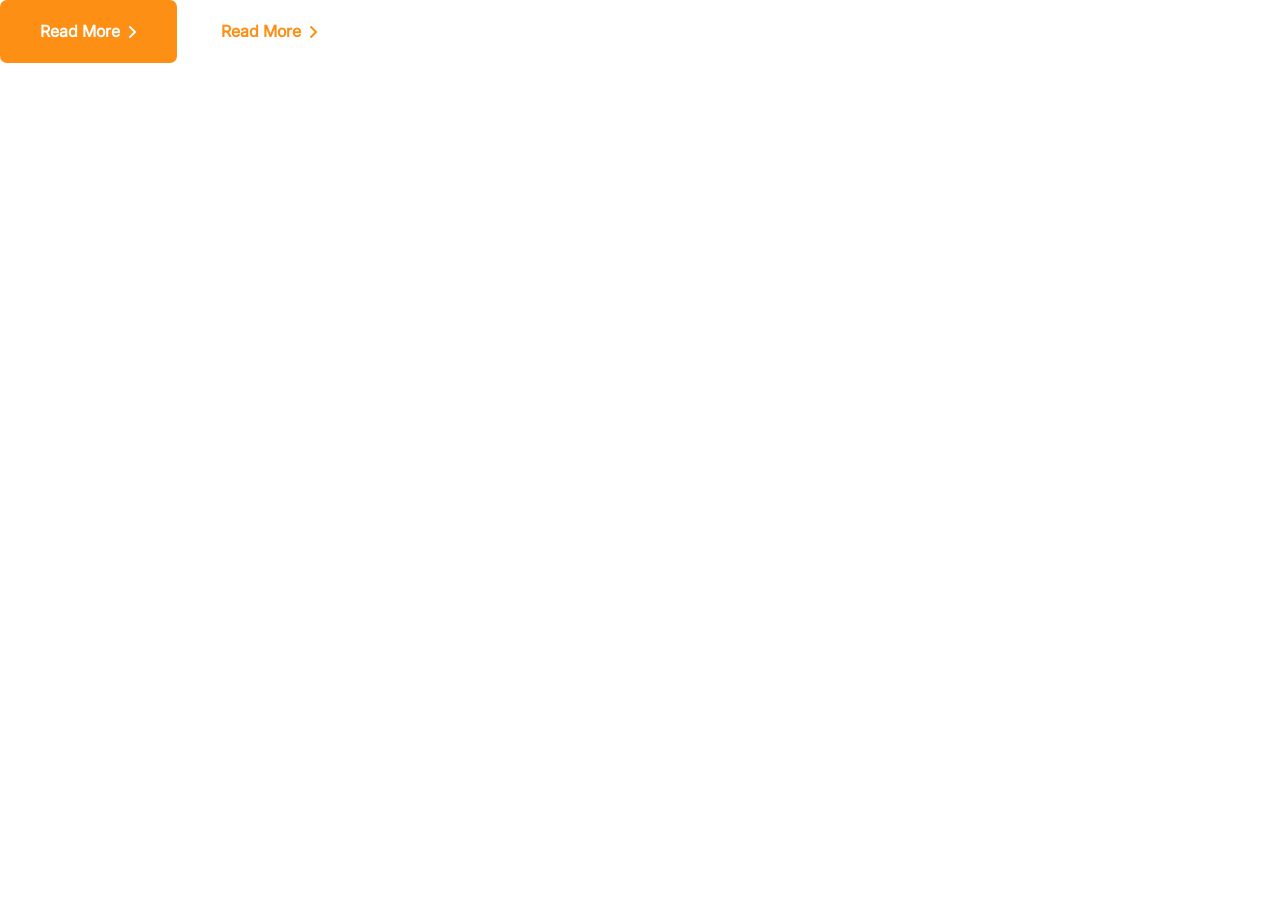
<file: random.html>
<!DOCTYPE html>
<html lang="en">
<head>
    <meta charset="UTF-8">
    <meta name="viewport" content="width=device-width, initial-scale=1.0">
    <title>Document</title>
    <link rel="stylesheet" href="assets/css/all.min.css">
    <link rel="stylesheet" href="assets/css/backtotop.css">
    <link rel="stylesheet" href="assets/css/nice-select.css">
    <link rel="stylesheet" href="assets/css/slick.css">
    <link rel="stylesheet" href="assets/css/slick-theme.css">
    <link rel="stylesheet" href="assets/scss/main.css">
</head>
<body>
    <!-- back to top start -->
   <div class="progress-wrap">
      <svg class="progress-circle svg-content" width="100%" height="100%" viewBox="-1 -1 102 102">
         <path d="M50,1 a49,49 0 0,1 0,98 a49,49 0 0,1 0,-98" />
      </svg>
   </div>
   <!-- back to top end -->
    <header></header>
    <main>
      <button class="orrange-btn"><a href="#" >Read More</a><i class="fa-solid fa-angle-right"></i></button>
      <button class="white-btn"><a href="#" >Read More</a><i class="fa-solid fa-angle-right"></i></button>
</div>
    </main>
    <footer></footer>
    <!-- JS here -->
   <script src="assets/js/vendor/jquery.js"></script>
   <script src="assets/js/vendor/waypoints.js"></script>
   <script src="assets/js/backtotop.js"></script>
   <script src="assets/js/nice-select.js"></script>
   <script src="assets/js/wow.js"></script>
   <script src="assets/js/slick.min.js"></script>
   <script src="assets/js/main.js"></script>
</body>
</html>
</file>
<file: assets/css/backtotop.css>
.progress-wrap {
    position: fixed;
    right: 50px;
    bottom: 50px;
    height: 46px;
    width: 46px;
    cursor: pointer;
    display: block;
    border-radius: 50px;
    box-shadow: inset  0 0 0 2px rgba(95, 58, 252,0.2);
    z-index: 99;
    opacity: 0;
    visibility: hidden;
    transform: translateY(15px);
    -webkit-transition: all 200ms linear;
    transition: all 200ms linear;
  }
  
  .progress-wrap.active-progress {
    opacity: 1;
    visibility: visible;
    transform: translateY(0);
  }
  
  .progress-wrap::after {
    position: absolute;
    font-family: "Font Awesome 5 Free";
    content: "\f004";
    text-align: center;
    line-height: 46px;
    font-size: 20px;
    color: #2c3941;
    left: 0;
    top: 0;
    height: 46px;
    width: 46px;
    cursor: pointer;
    display: block;
    z-index: 1;
    -webkit-transition: all 200ms linear;
    transition: all 200ms linear;
  }


  
  .progress-wrap svg path { 
    fill: none; 
  }
  
  .progress-wrap svg.progress-circle path {
    stroke: #2c3941;
    stroke-width: 4;
    box-sizing:border-box;
    -webkit-transition: all 200ms linear;
    transition: all 200ms linear;
  }
</file>
<file: assets/css/nice-select.css>
.nice-select {
	-webkit-tap-highlight-color: transparent;
	background-color: #fff;
	border-radius: 5px;
	border: solid 1px #e8e8e8;
	box-sizing: border-box;
	clear: both;
	cursor: pointer;
	display: block;
	float: left;
	font-family: inherit;
	font-size: 14px;
	font-weight: normal;
	height: 42px;
	line-height: 40px;
	outline: none;
	padding-left: 18px;
	padding-right: 30px;
	position: relative;
	text-align: left !important;
	-webkit-transition: all 0.2s ease-in-out;
	transition: all 0.2s ease-in-out;
	-webkit-user-select: none;
	-moz-user-select: none;
	-ms-user-select: none;
	user-select: none;
	white-space: nowrap;
	width: auto;
}

.nice-select:hover {
	border-color: #dbdbdb;
}

.nice-select:active,
.nice-select.open,
.nice-select:focus {
	border-color: #999;
}

.nice-select:after {
	border-bottom: 2px solid #999;
	border-right: 2px solid #999;
	content: '';
	display: block;
	height: 5px;
	margin-top: -4px;
	pointer-events: none;
	position: absolute;
	right: 12px;
	top: 50%;
	-webkit-transform-origin: 66% 66%;
	-ms-transform-origin: 66% 66%;
	transform-origin: 66% 66%;
	-webkit-transform: rotate(45deg);
	-ms-transform: rotate(45deg);
	transform: rotate(45deg);
	-webkit-transition: all 0.15s ease-in-out;
	transition: all 0.15s ease-in-out;
	width: 5px;
}

.nice-select.open:after {
	-webkit-transform: rotate(-135deg);
	-ms-transform: rotate(-135deg);
	transform: rotate(-135deg);
}

.nice-select.open .list {
	opacity: 1;
	pointer-events: auto;
	-webkit-transform: scale(1) translateY(0);
	-ms-transform: scale(1) translateY(0);
	transform: scale(1) translateY(0);
}

.nice-select.disabled {
	border-color: #ededed;
	color: #999;
	pointer-events: none;
}

.nice-select.disabled:after {
	border-color: #cccccc;
}

.nice-select.wide {
	width: 100%;
}

.nice-select.wide .list {
	left: 0 !important;
	right: 0 !important;
}

.nice-select.right {
	float: right;
}

.nice-select.right .list {
	left: auto;
	right: 0;
}

.nice-select.small {
	font-size: 12px;
	height: 36px;
	line-height: 34px;
}

.nice-select.small:after {
	height: 4px;
	width: 4px;
}

.nice-select.small .option {
	line-height: 34px;
	min-height: 34px;
}

.nice-select .list {
	background-color: #fff;
	border-radius: 5px;
	box-shadow: 0 0 0 1px rgba(68, 68, 68, 0.11);
	box-sizing: border-box;
	margin-top: 4px;
	opacity: 0;
	overflow: hidden;
	padding: 0;
	pointer-events: none;
	position: absolute;
	top: 100%;
	left: 0;
	-webkit-transform-origin: 50% 0;
	-ms-transform-origin: 50% 0;
	transform-origin: 50% 0;
	-webkit-transform: scale(0.75) translateY(-21px);
	-ms-transform: scale(0.75) translateY(-21px);
	transform: scale(0.75) translateY(-21px);
	-webkit-transition: all 0.2s cubic-bezier(0.5, 0, 0, 1.25), opacity 0.15s ease-out;
	transition: all 0.2s cubic-bezier(0.5, 0, 0, 1.25), opacity 0.15s ease-out;
	z-index: 9;
}


.nice-select .option {
	cursor: pointer;
	font-weight: 400;
	line-height: 40px;
	list-style: none;
	min-height: 40px;
	outline: none;
	padding-left: 18px;
	padding-right: 29px;
	text-align: left;
	-webkit-transition: all 0.2s;
	transition: all 0.2s;
}



.nice-select .option.selected {
	font-weight: bold;
}

.nice-select .option.disabled {
	background-color: transparent;
	color: #999;
	cursor: default;
}

.no-csspointerevents .nice-select .list {
	display: none;
}

.no-csspointerevents .nice-select.open .list {
	display: block;
}
</file>
<file: assets/scss/main.css>
@charset "UTF-8";
:root {
  /**
  @font family declaration
  */
  --st-ff-body: 'Inter', sans-serif;
  --st-ff-heading: 'Mulish', sans-serif;
  --st-ff-p: 'Inter', sans-serif;
  --st-ff-fontawesome: "Font Awesome 6 Free";
  /**
  @color declaration
  */
  --st-home-primary: #FD8F14;
  --st-home-secondary: #181A17;
  --st-home-2-primary: #336AEA;
  --st-home-2-secondary: #FFF203;
  --st-home-3-primary: #2371FF;
  --st-home-3-secondary: #FF5E14;
  --st-sub-heading-primary: #336AEA;
  --st-sub-heading-secondary: #FF5E14;
  --st-heading-primary: #181A17;
  --st-heading-secondary: #0A3846;
  --st-heading-ternery: #062E39;
  --st-common-white: #ffffff;
  --st-common-black: #696969;
  --st-grey-1: rgba(242, 242, 242, 0.0705882353);
  --st-grey-2: rgba(219, 219, 219, 0.15);
  --st-text-body: #747474;
  --st-border-1: #DDDDDD;
  --st-border-2: #E2E4ED;
  /**
  @font weight declaration
  */
  --st-fw-normal: normal;
  --st-fw-elight: 200;
  --st-fw-light: 300;
  --st-fw-regular: 400;
  --st-fw-medium: 500;
  --st-fw-sbold: 600;
  --st-fw-bold: 700;
  --st-fw-ebold: 800;
  --st-fw-black: 900;
  /**
  @font size declaration
  */
  --st-fz-body: 16px;
  --st-fz-p: 16px;
  --st-fz-h1: 70px;
  --st-fz-h2: 48px;
  --st-fz-h3: 36px;
  --st-fz-h4: 28px;
  --st-fz-h5: 24px;
  --st-fz-h6: 20px;
  /**
  @font size declaration
  */
  --st-lh-body: 26px;
  --st-lh-p: 26px;
  --st-lh-h1: 80px;
  --st-lh-h2: 55px;
  --st-lh-h3: 46px;
  --st-lh-h4: normal;
  --st-lh-h5: 34px;
  --st-lh-h6: 28px;
}

/*-----------------------------------------------------------------------------------

    Theme Name: Template Name – HTML5 Template
    Author: SOFTZINO
    Support: info@softzino.com
    Description: Template Name  – HTML5 Template
    Version: 1.0

-----------------------------------------------------------------------------------

/************ TABLE OF CONTENTS ***************

    01. THEME DEFAULT CSS
    02. HEADER CSS



**********************************************/
/*----------------------------------------*/
/*  01. THEME DEFAULT CSS START
/*----------------------------------------*/
* {
  margin: 0;
  padding: 0;
  box-sizing: border-box;
}

@font-face {
  font-family: "Mulish";
  src: url(/assets/fonts/Mulish-Light.ttf) format("truetype"), url(/assets/fonts/Mulish-Regular.ttf) format("truetype"), url(/assets/fonts/Mulish-Medium.ttf) format("truetype"), url(/assets/fonts/Mulish-SemiBold.ttf) format("truetype"), url(/assets/fonts/Mulish-Bold.ttf) format("truetype"), url(/assets/fonts/Mulish-ExtraBold.ttf) format("truetype"), url(/assets/fonts/Mulish-Black.ttf) format("truetype");
  font-weight: normal;
  font-style: normal;
}
@font-face {
  font-family: "Inter";
  src: url(/assets/fonts/Inter_18pt-Regular.ttf) format("truetype"), url(/assets/fonts/Inter_18pt-SemiBold.ttf) format("truetype"), url(/assets/fonts/Inter_24pt-Black.ttf) format("truetype"), url(/assets/fonts/Inter_24pt-Bold.ttf) format("truetype");
  font-weight: normal;
  font-style: normal;
}
/*---------------------------------
    typography css start 
---------------------------------*/
body {
  font-family: var(--st-ff-body);
}

h1,
h2,
h5 {
  font-weight: var(--st-fw-bold);
}

h3,
h4 {
  font-weight: var(--st-fw-sbold);
}

h1 {
  font-size: var(--st-fz-h1);
  line-height: var(--st-lh-h1);
  letter-spacing: 0.7px;
}

h2 {
  font-size: var(--st-fz-h2);
  line-height: var(--st-lh-h2);
  letter-spacing: -1.44px;
}

h3 {
  font-size: var(--st-fz-h3);
  line-height: var(--st-lh-h3);
}

h4 {
  font-size: var(--st-fz-h4);
  line-height: var(--st-lh-h4);
}

h5 {
  font-size: var(--st-fz-h5);
  line-height: var(--st-lh-h5);
  letter-spacing: -0.72px;
}

h6 {
  font-size: var(--st-fz-h6);
  line-height: var(--st-lh-h6);
}

p {
  font-family: var(--st-ff-p);
  font-size: var(--st-fz-p);
  font-weight: var(--st-fw-normal);
  color: var(--st-text-body);
  line-height: var(--st-lh-body);
}

a {
  text-decoration: none;
}

ul {
  margin: 0px;
  padding: 0px;
}

li {
  list-style: none;
}

a:focus,
.button:focus {
  text-decoration: none;
  outline: none;
}

a:focus,
a:hover {
  color: inherit;
  text-decoration: none;
}

a,
button {
  color: inherit;
  outline: none;
  border: none;
  background: transparent;
  cursor: pointer;
}

button:hover {
  cursor: pointer;
}

button:focus {
  outline: 0;
  border: 0;
}

*::-moz-selection {
  background: var(--st-common-black);
  color: var(--st-common-white);
  text-shadow: none;
}

::-moz-selection {
  background: var(--st-common-black);
  color: var(--st-common-white);
  text-shadow: none;
}

::selection {
  background: var(--st-common-black);
  color: var(--st-common-white);
  text-shadow: none;
}

*::-moz-placeholder {
  color: var(--st-common-black);
  font-size: 14px;
  line-height: 26px;
  font-family: var(--st-ff-heading);
  font-weight: var(--st-fw-regular);
  opacity: 1;
}

*::placeholder {
  color: var(--st-common-black);
  font-size: 14px;
  line-height: 26px;
  font-family: var(--st-ff-heading);
  font-weight: var(--st-fw-regular);
  opacity: 1;
}

/* 
Global Common class start here
*/
.counter-number {
  font-family: Inter;
  font-size: 65px;
  font-style: normal;
  font-weight: var(--st-fw-sbold);
  line-height: 75px;
  letter-spacing: -1.95px;
}

.p-120 {
  padding: 120px 0;
}
@media only screen and (min-width: 768px) and (max-width: 1024px) {
  .p-120 {
    padding: 80px 0;
  }
}
@media only screen and (max-width: 767px) {
  .p-120 {
    padding: 50px 0;
  }
}

.pt-120 {
  padding-top: 120px;
}
@media only screen and (min-width: 768px) and (max-width: 1024px) {
  .pt-120 {
    padding-top: 80px;
  }
}
@media only screen and (max-width: 767px) {
  .pt-120 {
    padding-top: 50px;
  }
}

.pb-120 {
  padding-bottom: 120px;
}
@media only screen and (min-width: 768px) and (max-width: 1024px) {
  .pb-120 {
    padding-bottom: 80px;
  }
}
@media only screen and (max-width: 767px) {
  .pb-120 {
    padding-bottom: 50px;
  }
}

.p-110 {
  padding: 110px 0;
}
@media only screen and (min-width: 768px) and (max-width: 1024px) {
  .p-110 {
    padding: 80px 0;
  }
}
@media only screen and (max-width: 767px) {
  .p-110 {
    padding: 50px 0;
  }
}

.pt-110 {
  padding-top: 110px;
}
@media only screen and (min-width: 768px) and (max-width: 1024px) {
  .pt-110 {
    padding-top: 80px;
  }
}
@media only screen and (max-width: 767px) {
  .pt-110 {
    padding-top: 50px;
  }
}

.pb-110 {
  padding-bottom: 110px;
}
@media only screen and (min-width: 768px) and (max-width: 1024px) {
  .pb-110 {
    padding-bottom: 80px;
  }
}
@media only screen and (max-width: 767px) {
  .pb-110 {
    padding-bottom: 50px;
  }
}

.p-100 {
  padding: 100px 0;
}
@media only screen and (min-width: 768px) and (max-width: 1024px) {
  .p-100 {
    padding: 80px 0;
  }
}
@media only screen and (max-width: 767px) {
  .p-100 {
    padding: 50px 0;
  }
}

.pt-100 {
  padding-top: 100px;
}
@media only screen and (min-width: 768px) and (max-width: 1024px) {
  .pt-100 {
    padding-top: 80px;
  }
}
@media only screen and (max-width: 767px) {
  .pt-100 {
    padding-top: 50px;
  }
}

.pb-100 {
  padding-bottom: 100px;
}
@media only screen and (min-width: 768px) and (max-width: 1024px) {
  .pb-100 {
    padding-bottom: 80px;
  }
}
@media only screen and (max-width: 767px) {
  .pb-100 {
    padding-bottom: 50px;
  }
}

.p-60 {
  padding: 60px 0;
}
@media only screen and (max-width: 767px) {
  .p-60 {
    padding: 40px 0;
  }
}

.pt-60 {
  padding-top: 60px;
}
@media only screen and (max-width: 767px) {
  .pt-60 {
    padding-top: 40px;
  }
}

.pb-60 {
  padding-bottom: 60px;
}
@media only screen and (max-width: 767px) {
  .pb-60 {
    padding-bottom: 40px;
  }
}

.m-80 {
  margin: 80px 0;
}
@media only screen and (min-width: 768px) and (max-width: 1024px) {
  .m-80 {
    margin: 50px 0;
  }
}
@media only screen and (max-width: 767px) {
  .m-80 {
    margin: 30px 0;
  }
}

.mt-80 {
  margin-top: 80px;
}
@media only screen and (min-width: 768px) and (max-width: 1024px) {
  .mt-80 {
    margin-top: 50px;
  }
}
@media only screen and (max-width: 767px) {
  .mt-80 {
    margin-top: 30px;
  }
}

.mb-80 {
  margin-bottom: 80px;
}
@media only screen and (min-width: 768px) and (max-width: 1024px) {
  .mb-80 {
    margin-bottom: 50px;
  }
}
@media only screen and (max-width: 767px) {
  .mb-80 {
    margin-bottom: 30px;
  }
}

.container {
  margin: 0 auto;
}

.container-wider {
  max-width: 1338px;
  width: 100%;
}

.container-wide {
  max-width: 1296px;
  width: 100%;
}

.container-small {
  max-width: 1268px;
  width: 100%;
}

.orrange-btn {
  display: inline-flex;
  align-items: center;
  justify-content: center;
  gap: 7px;
  font-size: var(--st-fz-body);
  font-weight: var(--st-fw-bold);
  font-family: var(--st-ff-body);
  background: var(--st-home-primary);
  color: var(--st-common-white);
  line-height: 19.36px;
  border-radius: 7px;
  padding: 22px 40px;
  position: relative;
  z-index: 1;
  overflow: hidden;
}
.orrange-btn::after {
  content: "";
  background: var(--st-common-white);
  position: absolute;
  z-index: -1;
  padding: 22px 40px;
  border-radius: 7px;
  display: block;
  left: 0;
  right: 0;
  top: 0;
  bottom: 0;
  transform: scale(0, 0) rotate(-180deg);
  transition: all 0.3s ease;
}
.orrange-btn:hover {
  color: var(--st-home-primary);
}
.orrange-btn:hover::after {
  transform: scale(1, 1) rotate(0deg);
  transition: all 0.3s ease-out;
}

.white-btn {
  display: inline-flex;
  align-items: center;
  justify-content: center;
  gap: 7px;
  font-size: var(--st-fz-body);
  font-weight: var(--st-fw-bold);
  font-family: var(--st-ff-body);
  background: var(--st-common-white);
  color: var(--st-home-primary);
  line-height: 19.36px;
  border-radius: 7px;
  padding: 22px 40px;
  position: relative;
  z-index: 1;
  overflow: hidden;
}
.white-btn::after {
  content: "";
  background: var(--st-home-primary);
  position: absolute;
  z-index: -1;
  padding: 22px 40px;
  border-radius: 7px;
  display: block;
  left: 0;
  right: 0;
  top: 0;
  bottom: 0;
  transform: scale(0, 0) rotate(-180deg);
  transition: all 0.3s ease;
}
.white-btn:hover {
  color: var(--st-common-white);
}
.white-btn:hover::after {
  transform: scale(1, 1) rotate(0deg);
  transition: all 0.3s ease-out;
}

.header-main-wrapper {
  background: var(--st-home-secondary);
}
.header-main-wrapper .header-main {
  display: grid;
  grid-template-columns: 4fr 2fr;
  gap: 60px;
}
.header-main-wrapper .header-left-area {
  background: burlywood;
}
.header-main-wrapper .header-right-area {
  background: blueviolet;
}

.header-container {
  max-width: 1374px;
  width: 100%;
  height: 80px;
}

.header-menu nav ul li {
  list-style: none;
  display: inline-block;
  margin-right: 25px;
  position: relative;
  transition: all 0.3s ease-out 0s;
}
.header-menu nav ul li:hover .submenu {
  visibility: visible;
  opacity: 1;
  transform: scaleY(1);
}
.header-menu nav ul li:hover .mega-menu {
  transform: scaleY(1);
  visibility: visible;
  opacity: 1;
  top: 100px;
  width: 100%;
}
@media only screen and (min-width: 1025px) and (max-width: 1700px) {
  .header-menu nav ul li {
    margin-right: 15px;
  }
}
@media only screen and (min-width: 992px) and (max-width: 1199px) {
  .header-menu nav ul li.p-lg-inherit {
    position: inherit;
  }
}
.header-menu nav ul li .submenu {
  position: absolute;
  top: 100%;
  left: 0;
  min-width: 218px;
  background: var(--st-common-white);
  z-index: 99;
  visibility: hidden;
  opacity: 0;
  transform-origin: top center;
  padding: 22px 0 12px;
  transform: scaleY(0);
  box-shadow: 0px 20px 30px rgba(3, 4, 28, 0.1);
  transition: all 0.3s ease-out 0s;
}
.header-menu nav ul li .submenu li {
  display: block;
  width: 100%;
  margin: 0;
  padding: 0;
  transform: translateY(-10px);
}
.header-menu nav ul li .submenu li:hover > a {
  color: var(--st-theme-secondary) !important;
  padding-left: 43px;
}
.header-menu nav ul li .submenu li:hover > a::before {
  width: 12px;
}
.header-menu nav ul li .submenu li:hover > .submenu {
  transform: translateY(1);
  visibility: visible;
  opacity: 1;
}
.header-menu nav ul li .submenu li a {
  position: relative;
  z-index: 11;
  color: var(--st-common-black);
  font-weight: 400;
  font-size: 15px;
  padding: 6px 28px;
  padding-bottom: 1px;
  width: 100%;
  text-transform: capitalize;
  transition: all 0.3s ease-out 0s;
}
.header-menu nav ul li .submenu li a::before {
  position: absolute;
  content: "";
  left: 25px;
  top: 63%;
  width: 0;
  height: 1px;
  background-color: var(--st-theme-secondary);
  transition: all 0.3s ease-out 0s;
  transform: translateY(-50%);
}
.header-menu nav ul li > a {
  display: inline-block;
  color: var(--st-common-black);
  padding: 2px 0;
  text-align: left;
  font-size: 15px;
  font-weight: 600;
  line-height: 22.55px;
  transition: all 0.3s ease;
  position: relative;
}
.header-menu nav ul li > a i {
  padding-left: 5px;
  font-size: 12px;
}
@media only screen and (min-width: 1025px) and (max-width: 1700px) {
  .header-menu nav ul li > a i {
    padding-left: 3px;
  }
}
.header-menu nav ul .mega-menu {
  position: absolute;
  z-index: 9999;
  top: 100%;
  opacity: 0;
  visibility: hidden;
  transition: 0.4s;
  transform-origin: top;
  left: 0;
  right: 0;
  margin: 0 auto;
  width: 100%;
  transform: scaleY(0);
  box-shadow: 0px 20px 30px rgba(3, 4, 28, 0.1);
}

.example-class {
  color: var(--st-theme-primary);
}/*# sourceMappingURL=main.css.map */
</file>
